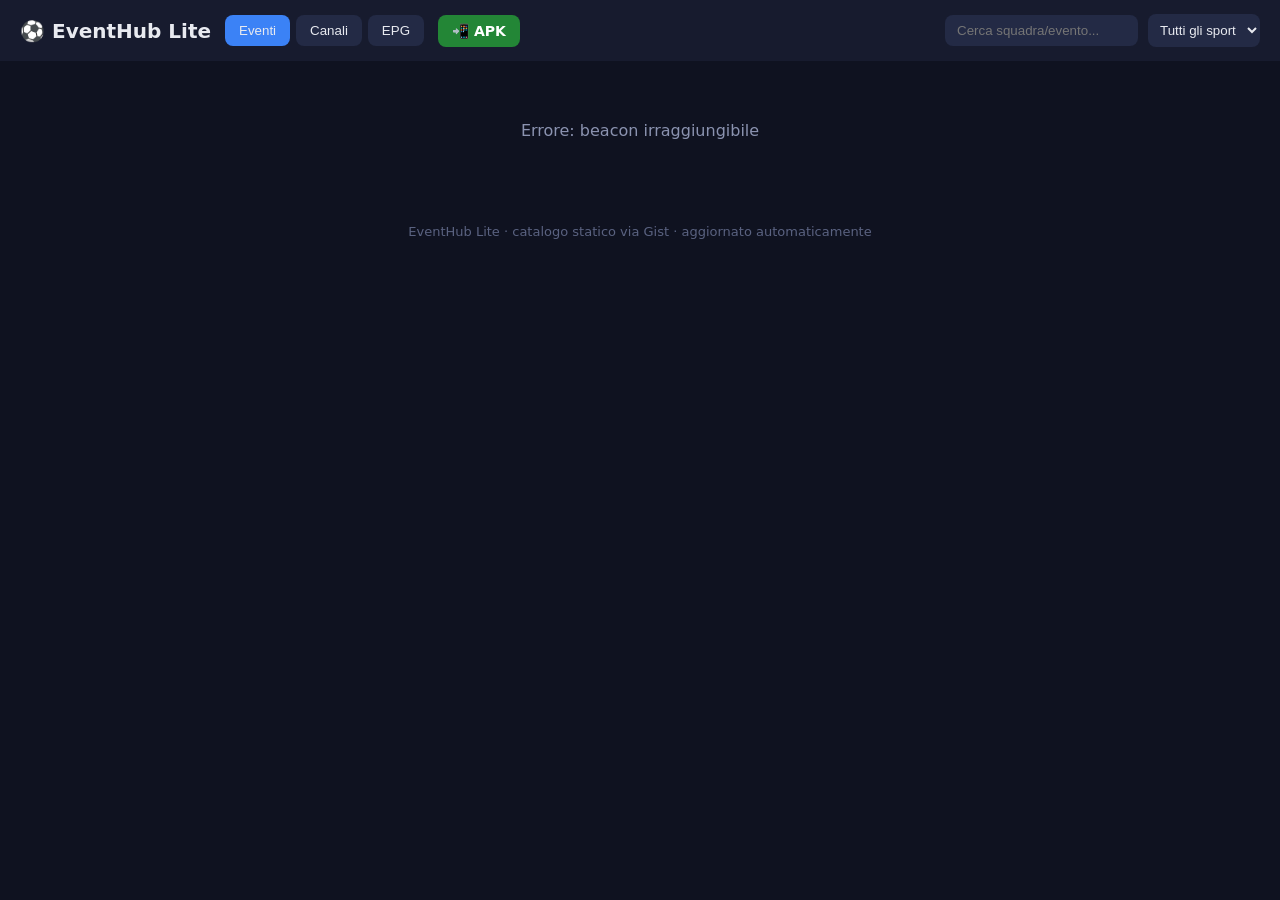
<file: index.html>
<!DOCTYPE html>
<html lang="it">
<head>
  <meta charset="UTF-8">
  <meta name="viewport" content="width=device-width, initial-scale=1.0, viewport-fit=cover">
  <title>EventHub Lite</title>
  <link rel="manifest" href="manifest.webmanifest">
  <meta name="theme-color" content="#171b2e">
  <meta name="apple-mobile-web-app-capable" content="yes">
  <meta name="apple-mobile-web-app-status-bar-style" content="black-translucent">
  <link rel="apple-touch-icon" href="icons/apple-touch-icon.png">
  <link rel="stylesheet" href="css/style.css?v=1789068119">
</head>
<body>
  <header>
    <h1>⚽ EventHub Lite</h1>
    <nav>
      <button data-view="events" class="active">Eventi</button>
      <button data-view="channels">Canali</button>
      <button data-view="epg">EPG</button>
    </nav>
      <a class="btn-apk" href="apk/streamhub-lite.apk" download title="Scarica APK Android">📲 APK</a>
    <div class="filters">
      <input id="search" type="search" placeholder="Cerca squadra/evento...">
      <select id="sportFilter">
        <option value="">Tutti gli sport</option>
      </select>
    </div>
  </header>
  <main id="app"></main>
  <footer>EventHub Lite · catalogo statico via Gist · aggiornato automaticamente <span id="onlineBadge" class="online-badge" style="display:none;margin-left:8px;padding:2px 8px;border-radius:10px;background:#1f6feb33;color:#58a6ff;font-size:11px;font-weight:600;vertical-align:middle">● 0 online</span></footer>
  <script src="vendor/hls.min.js"></script>
  <script src="js/api.js?v=1789068119"></script>
  <script src="js/presence.js?v=1789068119"></script>
  <script src="js/player.js?v=1789068119"></script>
  <script src="js/views.js?v=1789068119"></script>
  <script src="js/app.js?v=1789068119"></script>
  <script>if('serviceWorker' in navigator) navigator.serviceWorker.register('sw.js').catch(()=>{});</script>
</body>
</html>
</file>
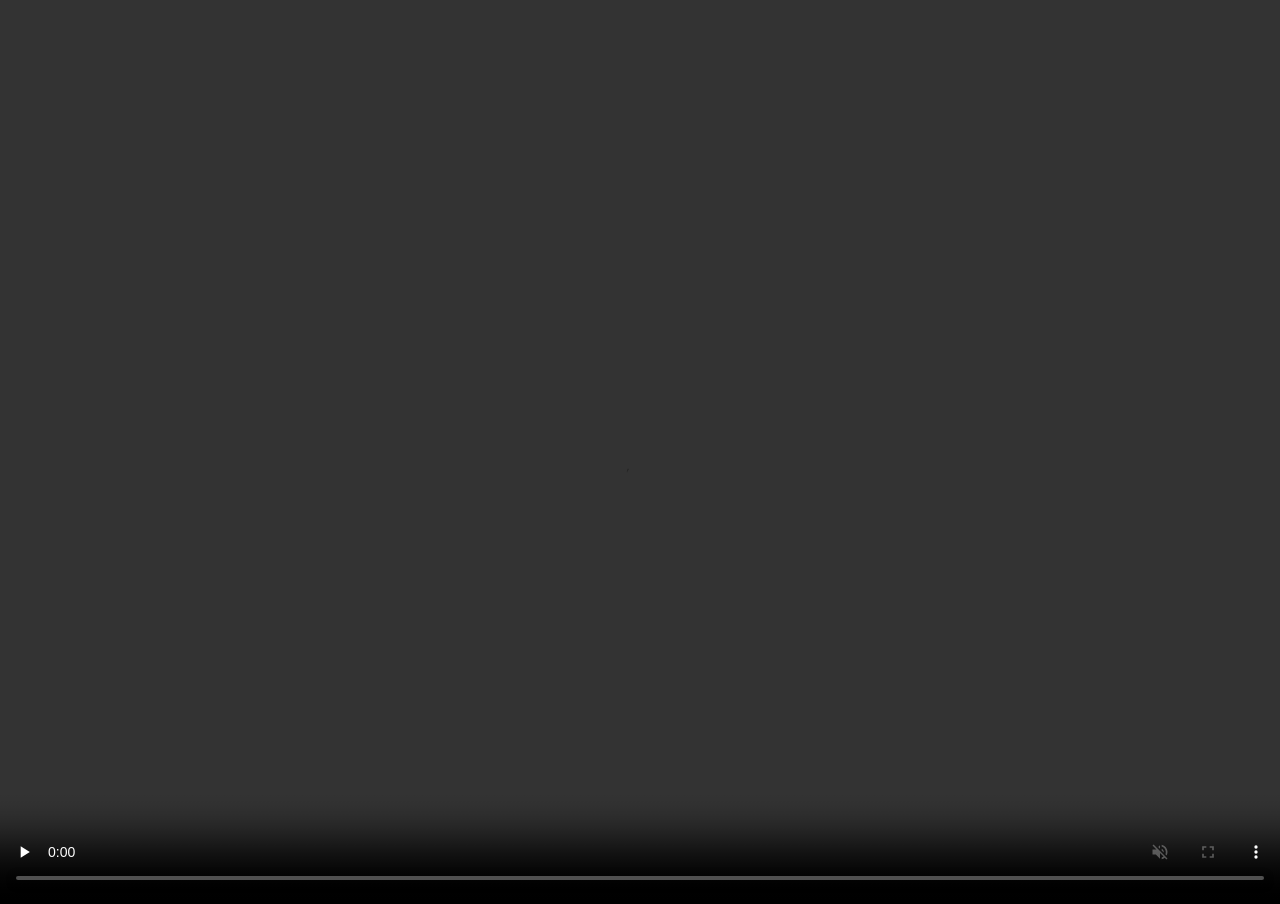
<file: test.html>
<!doctype html><html><head><meta charset=utf-8><style>body{margin:0;background:#000}video{width:100vw;height:100vh}</style></head><body><video id=v autoplay muted controls></video><script src=/vendor/hls.min.js></script><script>
const s=new URLSearchParams(location.search).get('stream')||'22';
const v=document.getElementById('v'); window.__err=[];
if(Hls.isSupported()){const h=new Hls({lowLatencyMode:false});h.on(Hls.Events.ERROR,(e,d)=>{window.__err.push((d&&d.details||e));});h.on(Hls.Events.MANIFEST_PARSED,()=>{h.startLoad();});h.loadSource('https://7nyaler.streamhostingcdn.top/stream/'+s+'/index.m3u8');h.attachMedia(v);v.addEventListener('playing',()=>{window.__playing=true;document.title='PLAYING';});}
</script></body></html>
</file>
<file: css/style.css>
* { box-sizing: border-box; margin: 0; padding: 0; }
body { font-family: system-ui, sans-serif; background: #0f1220; color: #e8eaf0; min-height: 100vh; min-height: 100dvh; }
header { background: #171b2e; padding: 14px 20px; padding-top: calc(14px + env(safe-area-inset-top, 0px)); display: flex; flex-wrap: wrap; gap: 14px; align-items: center; position: sticky; top: 0; z-index: 10; }
h1 { font-size: 20px; }
nav { display: flex; gap: 6px; }
nav button { background: #232a45; color: #e8eaf0; border: 0; padding: 8px 14px; border-radius: 8px; cursor: pointer; }
nav button.active { background: #3b82f6; }
.filters { display: flex; gap: 10px; align-items: center; margin-left: auto; flex-wrap: wrap; }
.filters input[type=search] { background: #232a45; border: 0; color: #e8eaf0; padding: 8px 12px; border-radius: 8px; }
.filters select { background: #232a45; border: 0; color: #e8eaf0; padding: 8px; border-radius: 8px; }
main { max-width: 1100px; margin: 20px auto; padding: 0 16px; }
.card { background: #1a1f35; border-radius: 12px; padding: 14px 16px; margin-bottom: 10px; display: flex; gap: 14px; align-items: center; }
.card .time { min-width: 70px; font-weight: 600; color: #93c5fd; }
.card .info { flex: 1; }
.card .league { font-size: 12px; color: #8b93b0; text-transform: uppercase; letter-spacing: .4px; }
.card .teams { font-size: 16px; font-weight: 500; margin-top: 2px; }
.card .meta { font-size: 12px; color: #8b93b0; margin-top: 4px; display: flex; gap: 8px; flex-wrap: wrap; }
.badge { background: #22c55e; color: #0f1220; font-weight: 700; font-size: 12px; padding: 4px 10px; border-radius: 99px; }
.badge.live { background: #ef4444; color: #fff; }
.badge.soon { background: #f59e0b; color: #0f1220; }
.badge.nostream { background: #2a3150; color: #8b93b0; }
.group-title { margin: 22px 0 10px; font-size: 15px; color: #93c5fd; text-transform: uppercase; letter-spacing: .5px; }
footer { text-align: center; color: #5a6280; padding: 24px; padding-bottom: calc(24px + env(safe-area-inset-bottom, 0px)); font-size: 13px; }
.empty { text-align: center; color: #8b93b0; padding: 40px; }
.grid { display: grid; grid-template-columns: repeat(auto-fill, minmax(240px, 1fr)); gap: 10px; }
.ch-card { background: #1a1f35; border-radius: 12px; padding: 12px; }
.ch-card .name { font-weight: 600; }
.ch-card .country { font-size: 12px; color: #8b93b0; }
.epg-row { background: #1a1f35; border-radius: 10px; padding: 10px 14px; margin-bottom: 6px; display: flex; gap: 12px; align-items: center; }
.epg-row .time { min-width: 90px; font-size: 13px; color: #93c5fd; }
.epg-row .replay { color: #f59e0b; font-size: 12px; }

/* Player overlay */
.overlay { position: fixed; inset: 0; background: rgba(0,0,0,.82); padding: env(safe-area-inset-top, 0px) env(safe-area-inset-right, 0px) env(safe-area-inset-bottom, 0px) env(safe-area-inset-left, 0px); display: flex; align-items: center; justify-content: center; z-index: 1000; }
.player-box { width: min(960px, 94vw); background: #141824; border-radius: 12px; padding: 14px; box-shadow: 0 10px 40px rgba(0,0,0,.6); }
.player-head { display: flex; justify-content: space-between; align-items: center; color: #e6e9f2; margin-bottom: 10px; }
.close { background: #2a3040; color: #fff; border: 0; border-radius: 6px; padding: 4px 10px; cursor: pointer; }
#playerVideo { width: 100%; aspect-ratio: 16/9; background: #000; border-radius: 8px; }
.player-status { margin-top: 8px; font-size: 13px; color: #8b93b0; }

/* Player overlay */
.overlay { position: fixed; inset: 0; background: rgba(0,0,0,.82); display: flex; align-items: center; justify-content: center; z-index: 1000; }
.player-box { width: min(960px, 94vw); background: #141824; border-radius: 12px; padding: 14px; box-shadow: 0 10px 40px rgba(0,0,0,.6); }
.player-head { display: flex; justify-content: space-between; align-items: center; color: #e6e9f2; margin-bottom: 10px; }
.close { background: #2a3040; color: #fff; border: 0; border-radius: 6px; padding: 4px 10px; cursor: pointer; }
#playerVideo { width: 100%; aspect-ratio: 16/9; background: #000; border-radius: 8px; }
.player-status { margin-top: 8px; font-size: 13px; color: #8b93b0; }

/* Classificazione gerarchica: sport -> league */
.sport-title { margin: 18px 0 4px; font-size: 16px; font-weight: 700; color: #dbe2ff; display: flex; align-items: center; gap: 8px; }
.sport-title .sport-ico { font-size: 18px; }
.sport-title .cnt { color: #8b93b0; font-weight: 500; font-size: 13px; }
.league-title { margin: 8px 0 6px; font-size: 13px; color: #93c5fd; text-transform: uppercase; letter-spacing: .4px; display: flex; gap: 8px; align-items: center; }
.league-title .cnt { color: #5a6280; font-size: 12px; }

/* Tabs giorni (data esatta) */
.day-tabs { display: flex; gap: 8px; flex-wrap: wrap; margin: 6px 0 16px; }
.day-tab { background: #1a1f35; color: #c7cde8; border: 1px solid #2a3150; padding: 8px 14px; border-radius: 10px; cursor: pointer; font-size: 13px; display: flex; gap: 6px; align-items: center; }
.day-tab .cnt { color: #5a6280; font-size: 12px; }
.day-tab.active { background: #3b82f6; border-color: #3b82f6; color: #fff; }
.day-tab.active .cnt { color: #dbe8ff; }

/* Accordion sport (collapsed di default) */
.sport-group { background: #161b30; border: 1px solid #242c4d; border-radius: 12px; margin-bottom: 10px; overflow: hidden; }
.sport-group summary { list-style: none; cursor: pointer; padding: 12px 16px; font-size: 15px; font-weight: 700; color: #dbe2ff; display: flex; align-items: center; gap: 8px; }
.sport-group summary::-webkit-details-marker { display: none; }
.sport-group summary::before { content: '▸'; color: #5a6280; transition: transform .15s; }
.sport-group[open] summary::before { transform: rotate(90deg); }
.sport-group summary .sport-ico { font-size: 17px; }
.sport-group summary .cnt { color: #8b93b0; font-weight: 500; font-size: 13px; margin-left: auto; }
.sport-group .sport-body { padding: 0 12px 12px; }
.sport-group .league-title { margin: 10px 4px 6px; }

.player-epg { margin-top: 12px; padding: 10px 12px; background: rgba(0,0,0,0.45); border-radius: 8px; font-size: 13px; color: #dfe3f0; max-height: 220px; overflow-y: auto; }
.player-epg .epg-title { font-weight: 700; margin-bottom: 6px; color: #aab6e0; text-transform: uppercase; font-size: 11px; letter-spacing: 0.5px; }
.player-epg .epg-now { padding: 4px 0; border-bottom: 1px solid rgba(255,255,255,0.12); margin-bottom: 6px; }
.player-epg .epg-item { padding: 3px 0; color: #b8c0d8; }
.player-epg .epg-next { margin-top: 4px; color: #8b93b0; font-size: 11px; text-transform: uppercase; }

/* === EPG Grid: timeline oraria (canali in riga) === */
.epg-toolbar { display: flex; gap: 8px; align-items: center; flex-wrap: wrap; margin: 4px 0 10px; }
.epg-nav { background: #1a1f35; color: #c7cde8; border: 1px solid #2a3150; padding: 7px 12px; border-radius: 10px; cursor: pointer; font-size: 13px; transition: background .12s; }
.epg-nav:hover { background: #232a45; }
.epg-nav.active { background: #3b82f6; border-color: #3b82f6; color: #fff; }
.epg-toolbar input[type=date] { background: #1a1f35; color: #e8eaf0; border: 1px solid #2a3150; padding: 6px 10px; border-radius: 10px; font-size: 13px; color-scheme: dark; }
.epg-label { color: #8b93b0; font-size: 13px; margin-left: 4px; }
.epg-live-dot { color: #ef4444; font-size: 12px; font-weight: 700; letter-spacing: .5px; }

.epg-scroll { overflow: auto; max-height: calc(100vh - 250px); border: 1px solid #242c4d; border-radius: 12px; background: #10142a; -webkit-overflow-scrolling: touch; scrollbar-width: thin; scrollbar-color: #2a3150 transparent; }
.epg-grid { min-width: max-content; position: relative; --now-left: 0px; --chan-w: 210px; }

/* Header timeline (sticky top) */
.epg-head { display: flex; position: sticky; top: 0; z-index: 30; background: #171b2e; border-bottom: 1px solid #242c4d; }
.epg-corner { width: 210px; min-width: 210px; position: sticky; left: 0; z-index: 31; background: #171b2e; border-right: 1px solid #242c4d; display: flex; align-items: center; padding: 0 10px; font-size: 11px; color: #5a6280; text-transform: uppercase; letter-spacing: .5px; }
.epg-hours { display: flex; width: var(--win-w, 7200px); min-width: var(--win-w, 7200px); position: relative; }
/* Segmento giorno (IERI/OGGI/DOMANI) nella timeline continua */
.epg-dayseg { display: flex; flex-direction: column; justify-content: center; align-items: center; width: 2400px; min-width: 2400px; background: #141a33; border-bottom: 1px solid #2a3150; font-size: 11px; font-weight: 700; color: #c7cde8; letter-spacing: .5px; height: 30px; }
.epg-dayseg i { font-style: normal; color: #5a6280; font-weight: 600; font-size: 10px; }
.epg-hour { width: 100px; height: 28px; border-left: 1px solid #242c4d; position: relative; }
.epg-hour span { position: absolute; top: 4px; left: 5px; font-size: 11px; color: #8b93b0; }
.epg-tick30 { position: absolute; top: 0; bottom: 0; left: 50px; border-left: 1px dashed #1c2340; pointer-events: none; }

/* Gruppo paese (larghezza = colonna canali + 24h) */
.epg-group { width: 210px; min-width: 210px; background: #1c2340; color: #93c5fd; font-size: 11px; font-weight: 700; text-transform: uppercase; letter-spacing: .5px; padding: 5px 10px; border-bottom: 1px solid #242c4d; border-right: 1px solid #242c4d; position: sticky; left: 0; z-index: 9; box-sizing: border-box; white-space: nowrap; overflow: hidden; text-overflow: ellipsis; }
.epg-group .cnt { color: #5a6280; font-weight: 600; margin-left: 6px; }

/* Riga canale */
.epg-row { display: flex; border-bottom: 1px solid #151a30; }
.epg-chan { width: 210px; min-width: 210px; max-width: 210px; position: sticky; left: 0; z-index: 10; background: #141a33; color: #c7cde8; font-size: 13px; font-weight: 600; padding: 8px 10px; display: flex; align-items: center; border-right: 1px solid #242c4d; white-space: normal; overflow-wrap: anywhere; line-height: 1.25; box-sizing: border-box; }
.epg-track { width: var(--win-w, 7200px); min-width: var(--win-w, 7200px); min-height: 48px; position: relative; }
.epg-track:hover { background: rgba(255,255,255,.02); }

/* Blocco programma */
.epg-prog { position: absolute; top: 4px; bottom: 4px; background: #24304f; border-left: 3px solid #3b82f6; border-radius: 6px; padding: 3px 5px; overflow: hidden; cursor: pointer; transition: background .12s; }
.epg-prog:hover { background: #2e3d63; }
.epg-prog-title { font-size: 12px; font-weight: 600; color: #e6e9f2; white-space: nowrap; overflow: hidden; text-overflow: ellipsis; line-height: 1.25; padding-right: 22px; }
.epg-prog-time { font-size: 10px; color: #8b93b0; white-space: nowrap; overflow: hidden; text-overflow: ellipsis; }
.epg-live { position: absolute; top: 4px; right: 4px; background: #ef4444; color: #fff; font-size: 9px; font-weight: 700; padding: 1px 5px; border-radius: 99px; }
.epg-replay { position: absolute; top: 4px; right: 4px; background: #f59e0b; color: #0f1220; font-size: 9px; font-weight: 700; padding: 1px 5px; border-radius: 99px; }

/* Linea ORA continua: tratto sulla timeline (head) + div unico nel corpo (attraversa tutte le righe) */
.epg-has-now .epg-hours::after { content: ''; position: absolute; top: 0; bottom: 0; left: var(--now-left); width: 2px; background: #ef4444; z-index: 2; pointer-events: none; box-shadow: 0 0 8px rgba(239,68,68,.5); }
.epg-nowline { position: absolute; top: 0; bottom: 0; left: calc(var(--now-left) + var(--chan-w)); width: 2px; background: #ef4444; z-index: 4; pointer-events: none; box-shadow: 0 0 8px rgba(239,68,68,.5); }


/* --- EPG mobile --- */
@media (max-width: 640px) {
  .epg-grid { --chan-w: 110px; }
  .epg-corner { width: 110px; min-width: 110px; font-size: 9px; padding: 0 6px; }
  .epg-chan { width: 110px; min-width: 110px; max-width: 110px; font-size: 11px; padding: 6px 6px; }
  .epg-group { width: 110px; min-width: 110px; font-size: 9px; padding: 4px 6px; }
  .epg-scroll { max-height: calc(100dvh - 310px); min-height: 260px; }
  .epg-toolbar { gap: 5px; margin: 3px 0 8px; }
  .epg-nav { padding: 6px 8px; font-size: 12px; }
  .epg-label { font-size: 12px; margin-left: 2px; }
  .epg-prog { padding: 2px 4px; }
  .epg-prog-title { font-size: 10px; padding-right: 20px; }
  .epg-prog-time { font-size: 9px; }
  .epg-hour span { font-size: 10px; }
}

/* Selettore canali alternativi "Anche su:" nel player */
.player-alts { margin: 8px 0 10px; padding: 0 4px; }
.alts-row { display: flex; flex-wrap: wrap; align-items: center; gap: 6px; margin-bottom: 6px; font-size: 12px; }
.alts-ev { font-weight: 600; color: #ffd700; margin-right: 4px; }
.alts-chip {
  background: rgba(255, 215, 0, 0.12);
  color: #eee;
  border: 1px solid rgba(255, 215, 0, 0.35);
  border-radius: 14px;
  padding: 3px 10px;
  font-size: 12px;
  cursor: pointer;
  transition: background 0.15s, border-color 0.15s;
}
.alts-chip:hover { background: rgba(255, 215, 0, 0.28); border-color: #ffd700; }
@media (max-width: 600px) {
  .alts-ev { font-size: 11px; }
  .alts-chip { font-size: 11px; padding: 3px 8px; }
}

/* Chip canali nella card evento (selettore multi-canale) */
.ch-chip-row { display: flex; flex-wrap: wrap; gap: 5px; margin-top: 6px; }
.ch-chip {
  display: inline-flex; align-items: center; gap: 4px;
  background: #1b2133; color: #f0c64a; border: 1px solid #3a4160;
  border-radius: 999px; padding: 3px 10px; font-size: 11px; cursor: pointer;
  max-width: 100%; white-space: nowrap; overflow: hidden; text-overflow: ellipsis;
}
.ch-chip:hover { background: #2a3150; border-color: #f0c64a; }

/* Overlay di caricamento sottile: non sostituisce la lista, ci passa sopra */
.app.is-loading { position: relative; }
.app.is-loading::after {
  content: '⏳';
  position: absolute; top: 8px; right: 12px;
  font-size: 18px; opacity: 0.7; animation: spin 1s linear infinite;
  z-index: 20; pointer-events: none;
}
@keyframes spin { to { transform: rotate(360deg); } }

.btn-apk { background: #238636; color: #fff; border: 0; padding: 8px 14px; border-radius: 8px; cursor: pointer; text-decoration: none; font-size: 14px; font-weight: 600; display: inline-flex; align-items: center; gap: 6px; }
.btn-apk:hover { background: #2ea043; }
@media (max-width: 640px) { .btn-apk { padding: 6px 10px; font-size: 12px; } }

/* --- Client-side: live ora + card live --- */
.live-now { margin-bottom: 14px; }
.live-now-title { display:flex; align-items:center; gap:8px; font-weight:800; font-size:14px; color:#ef4444; text-transform:uppercase; letter-spacing:.6px; margin-bottom:8px; }
.live-now-title .dot { width:10px; height:10px; border-radius:50%; background:#ef4444; animation:pulse 1.4s infinite; }
@keyframes pulse { 0%,100% { opacity:1; } 50% { opacity:.25; } }
.card-live { border:1px solid #ef4444; box-shadow:0 0 12px rgba(239,68,68,.18); }
.card-live .time { color:#ef4444; }

/* ============================================================
   Player INLINE (sostituisce l'overlay): si posiziona nel flusso
   della pagina, subito sotto la card/riga cliccata.
   ============================================================ */
.player-inline {
  background: #141824;
  border: 1px solid #2a3150;
  border-radius: 12px;
  padding: 12px;
  margin: 0 0 12px;
  box-shadow: 0 6px 24px rgba(0,0,0,.35);
  animation: pi-in .18s ease-out;
}
@keyframes pi-in { from { opacity: 0; transform: translateY(-4px); } to { opacity: 1; transform: none; } }

/* nella griglia canali occupa tutta la riga */
.player-inline.is-grid { grid-column: 1 / -1; }

/* EPG / nessuna card disponibile: resta agganciato in alto mentre scorri */
.player-inline.is-dock {
  position: sticky;
  top: 8px;
  z-index: 40;
  border-color: #3b82f6;
  box-shadow: 0 8px 30px rgba(0,0,0,.55);
}

.player-inline .player-head { margin-bottom: 8px; font-size: 14px; }
.player-inline .player-head b { overflow: hidden; text-overflow: ellipsis; white-space: nowrap; }
.player-head-btns { display: flex; gap: 6px; flex-shrink: 0; }
.player-inline #playerVideo { display: block; width: 100%; aspect-ratio: 16/9; background: #000; border-radius: 8px; }
.player-inline .player-box { width: auto; padding: 0; background: none; box-shadow: none; }

/* mobile: meno padding, video piu' largo possibile */
@media (max-width: 640px) {
  .player-inline { padding: 8px; border-radius: 10px; }
  .player-inline.is-dock { position: static; }
  .player-inline .player-epg { max-height: 140px; }
}
</file>
